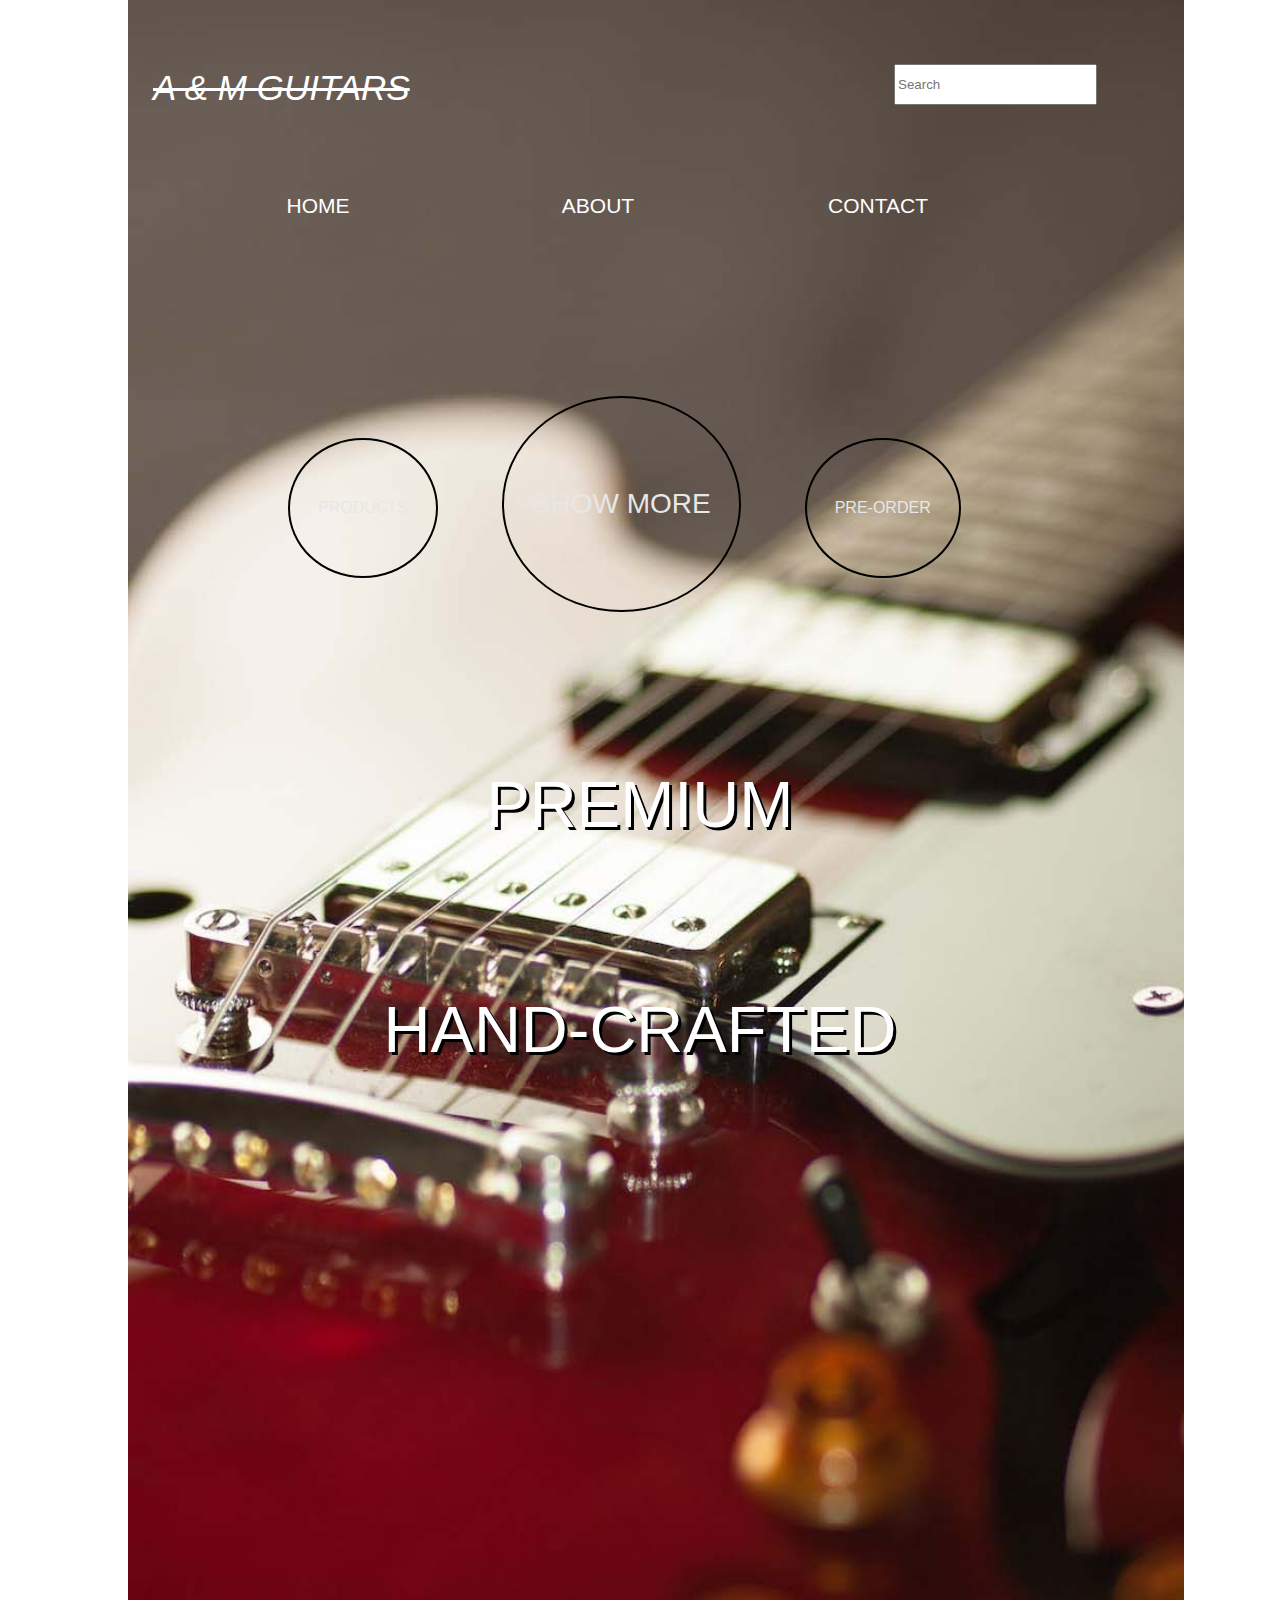
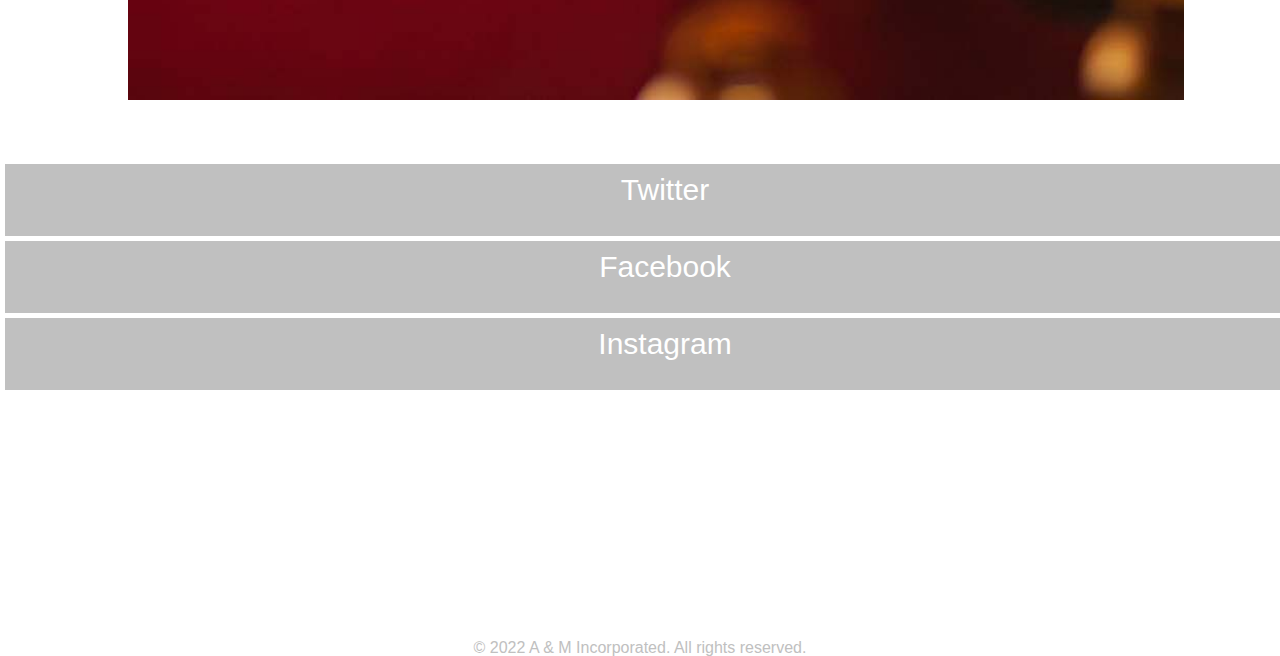
<file: index.html>
<!DOCTYPE html>
<html lang="en">
<head>
    <meta charset="UTF-8">
    <meta http-equiv="X-UA-Compatible" content="IE=edge">
    <meta name="viewport" content="width=device-width, initial-scale=1.0">
    <title>Document</title>
    <link href="css/style1.css" rel="stylesheet">
</head>
<body>
<header role="banner">
<div class="container">
    <!-- h1 heading, -->
        <h1> A & M GUITARS</h1>
        <img src="images/guitar.jpg"alt=>
        <form> 
            <div class="container">  <!--sskip links setup. -->
                <ul class="skip-links">
                    <li><a href="#nav">Skip to main nav</a></li>
                    <li><a href="#main">Skip to main content</a></li>
                    <input type = "text" id="search" name="search" placeholder="Search" >
            </ul>
        
            
                
            
            
            </div>   
        </form>
        
</header>
  <!--spacing for the heading. -->

  <nav role="navigation">
    
    <div class="container">  
    <ul> 
        <li><a href="index.html">HOME</a></li>
        <li><a href="about.html">ABOUT</a></li>
        <li><a href="contact.html">CONTACT</a></li>
    </ul>
    </div> 
    
 
    
    
     <!-- End container-->
</nav> 
<div class="container">
<div class="buttoncontainer">
    <button class="button button1">PRODUCTS</button>
    <button class="button button2">SHOW MORE</button>
    <button class="button button3">PRE-ORDER</button>
</div>
<div class="premium">
    <h2>PREMIUM</h2>
    <h3>HAND-CRAFTED</h3>

</div> <!-- endcontainer -->
</div>
</body>
<br>
</br>
<footer>
   <div class="footercontainer">
    <a href="https://twitter.com" class="fa fa-instagram" aria-label="link to Twitter">Twitter</a>
    <a href="https://www.facebook.com/?stype=lo&jlou=AffUvw-MtwrPA8P0VitQSLNwS2Om5nyZKgcdgQ_MPsMu3W-NM8a3JEhWRNuA-ptX2aDXkvngNRgJN_wawySFqsuT2gz0d70CS_m9xnwY7q50bQ&smuh=33552&lh=Ac_TQ0VKQULKv3amAfs" class="fa fa-facebook" aria-label="link to facebook">Facebook</a>
    <a href="https://www.instagram.com" class="fa fa-instagram" aria-label="link to Instagram">Instagram</a>
    
        <p>© 2022 A & M Incorporated. All rights reserved. </p>
    </div> 

</footer>
</html>
</file>
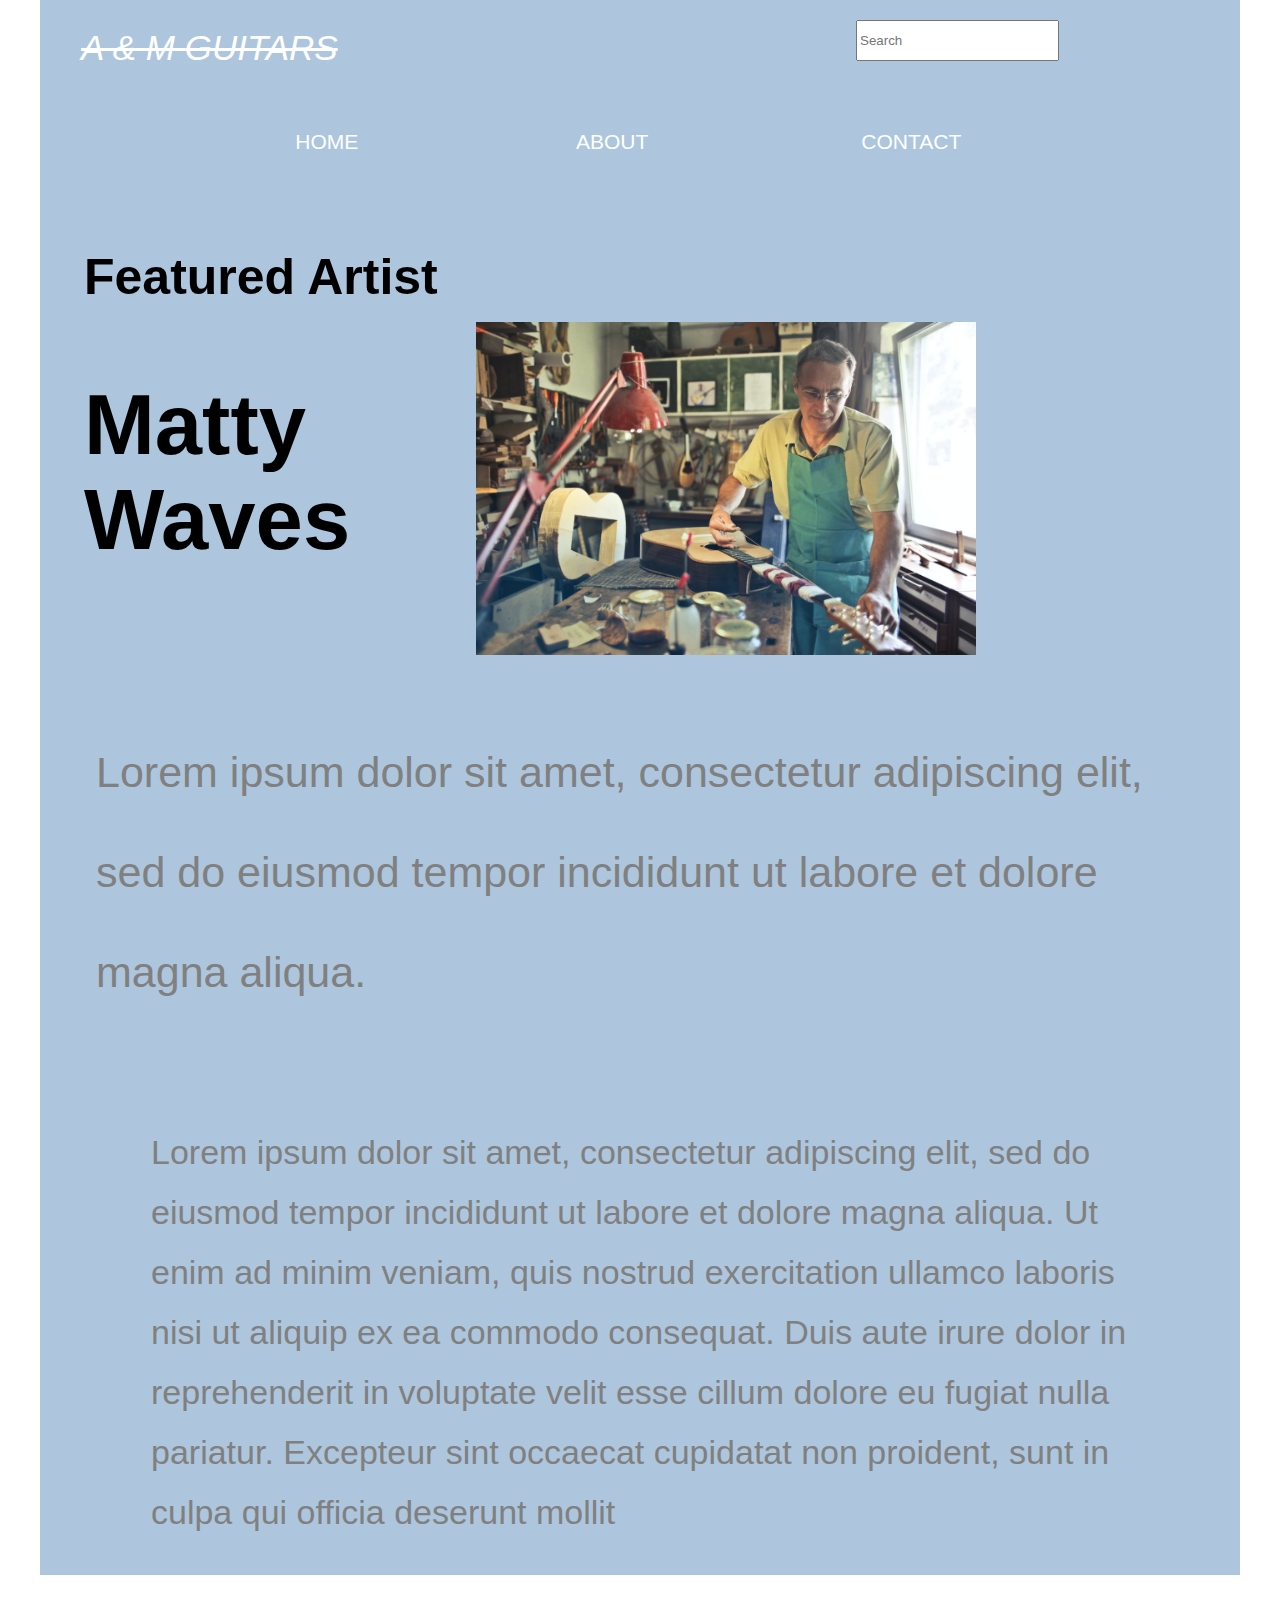
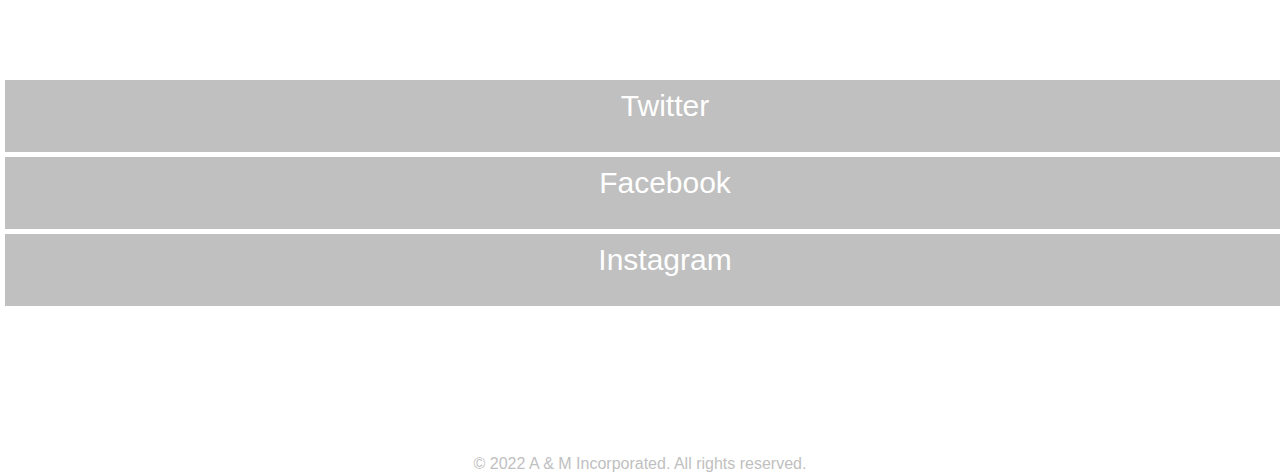
<file: about.html>
<!DOCTYPE html>
<html lang="en">
<head>
    <meta charset="UTF-8">
    <meta http-equiv="X-UA-Compatible" content="IE=edge">
    <meta name="viewport" content="width=device-width, initial-scale=1.0 ">
    <title>Document</title>
    <link href="css/style2.css" rel="stylesheet">
</head>
<body>
<header role="banner">
<div class="container">
        <h1> A & M GUITARS</h1>
        <form> 
    
            <input type = "text" id="search" name="search" placeholder="Search">
            
        
            
            
            
            
            
        </form>
        <form> 
            <div class="container">
                <ul class="skip-links"> <!--skip links setup. -->
                    <li><a href="#nav">Skip to main nav</a></li>
                    <li><a href="#main">Skip to main content</a></li>
                
            </ul>
        
            
                
            
            
            </div>   
        </form>
        
</header>
  <!--spacing for the heading. -->

  <nav role="navigation">
</div>    
    <div class="container">  
    <ul> 
        <li><a href="index.html">HOME</a></li>
        <li><a href="about.html">ABOUT</a></li>
        <li><a href="contact.html">CONTACT</a></li>
    </ul>
    </div>
  </nav>
 
    <div class="container">
        <!-- h2 heading, -->
        <h2>Featured Artist</h2>
        <h3>Matty</h3>
        <h4>Waves</h4>
        <div class="working">
        <img class="responsive" src="images/workshop.png" width="500px"
        alt="working">
        </div>
        <div class="paragraph1">
            <p>Lorem ipsum dolor sit amet, consectetur adipiscing elit, sed do eiusmod tempor incididunt ut labore et dolore magna aliqua. </p>
        </div> <!-- endcontainer -->

        <div class="paragraph2">
            <p>Lorem ipsum dolor sit amet, consectetur adipiscing elit, sed do eiusmod tempor incididunt ut labore et dolore magna aliqua. Ut enim ad minim veniam, quis nostrud exercitation ullamco laboris nisi ut aliquip ex ea commodo consequat. Duis aute irure dolor in reprehenderit in voluptate velit esse cillum dolore eu fugiat nulla pariatur. Excepteur sint occaecat cupidatat non proident, sunt in culpa qui officia deserunt mollit </p>
        </div>        
    </div>


<footer>
   <div class="container1">
    <a href="https://twitter.com" class="fa fa-instagram" aria-label="link to Twitter">Twitter</a>
    <a href="https://www.facebook.com/?stype=lo&jlou=AffUvw-MtwrPA8P0VitQSLNwS2Om5nyZKgcdgQ_MPsMu3W-NM8a3JEhWRNuA-ptX2aDXkvngNRgJN_wawySFqsuT2gz0d70CS_m9xnwY7q50bQ&smuh=33552&lh=Ac_TQ0VKQULKv3amAfs" class="fa fa-facebook" aria-label="link to facebook">Facebook</a>
    <a href="https://www.instagram.com" class="fa fa-instagram" aria-label="link to Instagram">Instagram</a>
    
        <div class="copyright">
            <p>© 2022 A & M Incorporated. All rights reserved. </p>
        </div>
    </div> 

</footer>
</html>
</file>
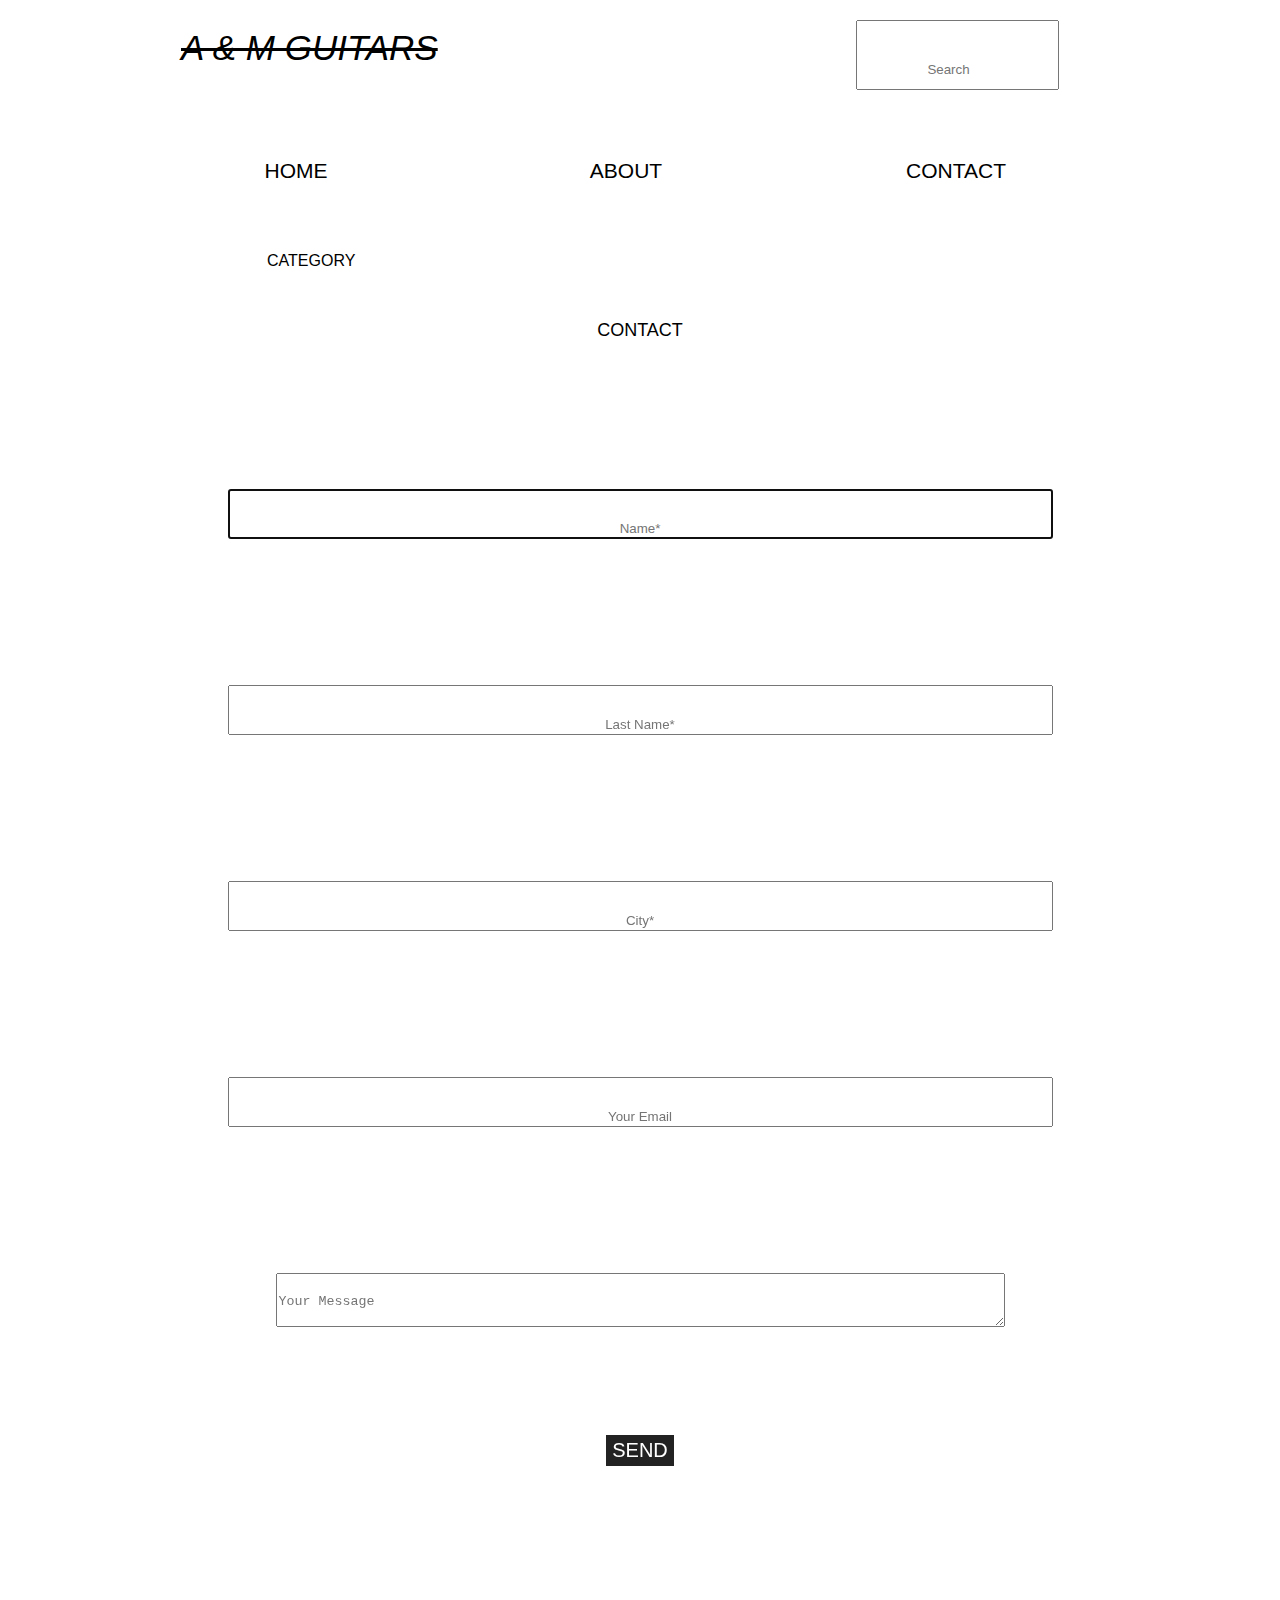
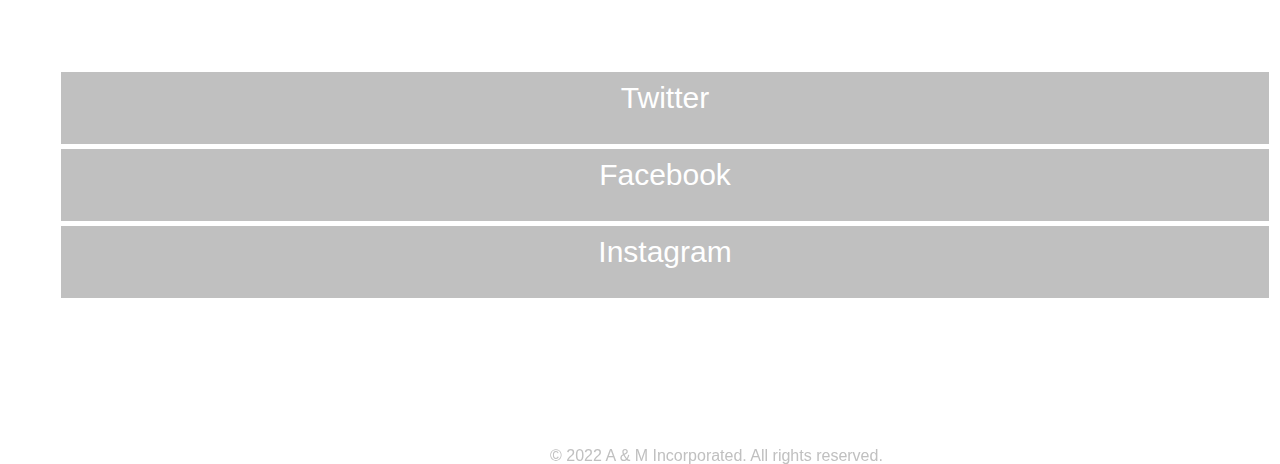
<file: contact.html>
<!DOCTYPE html>
<html lang="en">
<head>
    <meta charset="UTF-8">
    <meta http-equiv="X-UA-Compatible" content="IE=edge">
    <meta name="viewport" content="width=device-width, initial-scale=1.0">
    <title>Document</title>
    <link href="css/style3.css" rel="stylesheet">
</head>
<body>
<header role="banner">
<div class="container">
    <!-- h1 heading, -->
        <h1> A & M GUITARS</h1>
        <form> 
    <div class="search">
            <input type = "text" id="search" name="search" placeholder="Search">
            
        
            
            
            
            
        </div>   
        </form>
        <form> 
            <div class="container">
                <ul class="skip-links"> <!--skip links setup. -->
                    <li><a href="#nav">Skip to main nav</a></li>
                    <li><a href="#main">Skip to main content</a></li>
                
            </ul>
        
            
                
            
            
            </div>   
        </form>  
    </header>
  <!--spacing for the heading. -->
<body>
     <nav role="navigation">
    
       <div class="container">  
       <ul> 
           <li><a href="index.html">HOME</a></li>
           <li><a href="about.html">ABOUT</a></li>
           <li><a href="contact.html">CONTACT</a></li>
       </ul>
       </div>
     </nav> 
     <div class="dropdown">
       <button class="dropdownbutton">CATEGORY</button>
       <div class="dropdown-content">
         <a href="#">Personel</a>
         <a href="#">FAQ</a>
       </div>
     </div>
    
     <div class="container2">
        <form id="contact" action="" method="post">
        <h3>CONTACT</h3>

        <fieldset><input id="names" tabindex="1" required="" type="text" size="100" autofocus="" placeholder="Name*" /></fieldset>
        &nbsp;
        <fieldset><input id="lastnames" tabindex="2" required="" type="text" size="100" placeholder="Last Name*" /></fieldset>
        &nbsp;
        <fieldset><input id="location" tabindex="3" required="" type="address" size="100" placeholder="City*" /></fieldset>
        &nbsp;
        <fieldset><input id="webemail" tabindex="4" required="" type="email" size="100" placeholder="Your Email" /></fieldset>
        &nbsp;
        <fieldset><textarea id="messages" tabindex="5" required=""  size="100" placeholder="Your Message"></textarea></fieldset>
        &nbsp;
        <fieldset><button id="contact-submit" name="submit" type="submit" data-submit="...Sending">SEND</button></fieldset>
        </form>
    </div> <!-- endcontainer -->
</body>
    
    <footer>
        <div class="container">
            <a href="https://twitter.com" class="fa fa-instagram" aria-label="link to Twitter">Twitter</a>
         <a href="https://www.facebook.com/?stype=lo&jlou=AffUvw-MtwrPA8P0VitQSLNwS2Om5nyZKgcdgQ_MPsMu3W-NM8a3JEhWRNuA-ptX2aDXkvngNRgJN_wawySFqsuT2gz0d70CS_m9xnwY7q50bQ&smuh=33552&lh=Ac_TQ0VKQULKv3amAfs" class="fa fa-facebook"style="text-align:center;" aria-label="link to facebook">Facebook</a>
         <a href="https://www.instagram.com" class="fa fa-instagram"style="text-align:center;" aria-label="link to Instagram">Instagram</a>
        </div>     
            <div class="copyright">
                 <p>© 2022 A & M Incorporated. All rights reserved. </p>
             </div>
         
     
     </footer>
</html>
</file>
<file: css/style1.css>
/* http://meyerweb.com/eric/tools/css/reset/ 
   v2.0 | 20110126
   License: none (public domain)
*/

html, body, div, span, applet, object, iframe,
h1, h2, h3, h4, h5, h6, p, blockquote, pre,
a, abbr, acronym, address, big, cite, code,
del, dfn, em, img, ins, kbd, q, s, samp,
small, strike, strong, sub, sup, tt, var,
b, u, i, center,
dl, dt, dd, ol, ul, li,
fieldset, form, label, legend,
table, caption, tbody, tfoot, thead, tr, th, td,
article, aside, canvas, details, embed, 
figure, figcaption, footer, header, hgroup, 
menu, nav, output, ruby, section, summary,
time, mark, audio, video {
	margin: 0;
	padding: 0;
	border: 0;
	font-size: 100%;
	font: inherit;
	vertical-align: baseline;
}
/* HTML5 display-role reset for older browsers */
article, aside, details, figcaption, figure, 
footer, header, hgroup, menu, nav, section {
	display: block;
}
body {
	line-height: 1;
}
ol, ul {
	list-style: none;
}
blockquote, q {
	quotes: none;
}
blockquote:before, blockquote:after,
q:before, q:after {
	content: '';
	content: none;
}
table {
	border-collapse: collapse;
	border-spacing: 0;
}   

body {
    background-color: white; /* sets bckg colour */
}

.container {
    width: 1024px; 
    margin: 0 auto;
}

header .container {
    position: relative;
}
header .container h1 {

}

h1{
   position: absolute;
   font-family: Verdana, Geneva, Tahoma, sans-serif; 
   color: white;
   font-style: italic;
   font-size: 35px;
   margin-top: 70px;
   margin-left: 25px;
   text-decoration: line-through;
   
 }
 .container{
   position: relative;
   max-width: 1024px;
   margin: 0 auto;
 }

  img{
    width: 100%;
    position:absolute;
    z-index:-1;
    height: 1700px;

  }
 /* / DESKTOP STYLES HERE /
    / NAVIGATION SECTION / */
  nav a:link,
nav a:visited {
    text-align: center;
    display:  block;
    color: white;
    font-size: 21px;
    padding: 20px;
    text-decoration: none;
    text-align: center;
    font-family: Arial, Helvetica, sans-serif;
    margin-left: 100px;
    width: 50%;
}
  
  ul {
      list-style-type: none;
      margin: 0;
      padding-top: 50px;
      overflow: hidden;
      background-color: transparent;
    }
    
    li {
      float: left;
    }
    a:focus{
      outline: 4px solid black;
    }
    .skip-links{
      list-style: none;
      margin: 0;
      padding: 0;
      z-index: -1;
    }
   
    .skip-links a:focus{
      top: 0;
    }
    li a {
      display: block;
      color: white;
      text-align: center;
      padding: 16px;
      text-decoration: none;
    }
    .skip-links a{
      color: transparent;
      padding: 1.5em 1em;
      font-weight: bold
      position: absolute;
      top: -3em;
      
    }
    li a:hover {
      background-color: #111111;
      border-radius: 20%;
      opacity: 0.7;
    }

header form input {
  flex-grow: 1;
  height: 35px;
  padding-right: 20px;
  margin-left: 750px;
  margin-top: 0px;
  margin-bottom: 20px;
 
}

.button {
  border: 2px solid black;
  background-color: transparent;
  color: #e7e7e7;
  text-decoration: 3px solid black;
  padding: 59px 28px;
  font-size: 16px;
  cursor: pointer;
  margin-left: 160px;
  margin-right: -100px;
  margin-top: 160px;
  align-self: center;
}

.button1 {border-radius: 50%;}
.button2 {border-radius: 50%;}
.button3 {border-radius: 50%;}

.button {
  border-color: black;
  color: #e7e7e7;
}

.button:hover {
  background: black;
}

.button2 {
  font-size: 28px;
  padding: 90px 28px;
}
h2{
  text-align: center;
  margin-top: 160px;
  font-family: Arial, Helvetica, sans-serif;
  color: white;
  font-size: 65px;
  display: block;
  text-shadow: 3px 3px black;
  

}
h3{
  text-align: center;
  margin-top: 160px;
  font-family: Arial, Helvetica, sans-serif;
  color: white;
  font-size: 65px;
  display: block;
  text-shadow: 3px 3px black;
  margin-bottom: 470px;
  

}
.footercontainer{
  padding-bottom: 290px;
  background-color: white;
  margin-top: 200px;
  height: 50px;
  position: relative;
  
}
/* input buttons for social media set */
.fa {
    
  text-decoration: none;
  margin: 5px 5px;
  font-size: 30px;
  font-family: Arial, Helvetica, sans-serif;
  width: 100%;
  height: 50px;
  padding-left: 0px;
  text-align: center;
  margin-right: 20px;
  
  
}

.fa:hover {
    opacity: 0.7;
    transition-duration: .3s;
}


    .fa-facebook {
      padding: 11px 20px;
      background: silver;
      color: white;
      border-radius: 0%;
      text-align: center;
      display: block;
      transition: all 2s;
      
      
    }
    
    .fa-twitter {
      padding: 11px 20px;
      background: silver;
      color: white;
      text-align: center;
      border-radius: 0%;
      display: block;
      font-size: 40px;
      
    }
    .fa-instagram {
      padding: 11px 20px;
      background: silver;
      color: white;
      text-align: center;
      border-radius: 0%;
      display: block;
    }
    .footercontainer{
      margin-bottom: 100px;
    }
p{
  text-align: center;
  margin-top: 250px;
  color: silver;
  font-family: Arial, Helvetica, sans-serif;
  
}
button{
  background-color: #222222;
  border-style: solid ;
  border-width: 1px;
  border-color: white;
  color: white;
  padding: 4px 6px;
  text-align: center;
  text-decoration: none;
  display: inline-block;
  font-size: 20px;
  margin-top: -20px;
  margin-left: 90px;
}

/* sets media queries */
@media screen and (min-width: 760px) {

  .container {
      width: 906px;
      margin: 0 auto;
  }
   
}

@media screen and (min-width: 1200px) {

.container {
      width: 1168px;
      padding: 0 16px;
      margin: 0 auto;
  }

  nav .grid-container {
    display: grid;
}


    nav a:link {
        float: left;
        width: 140px;
    }

    nav {
        display: flex; 
    }

    nav li.current a:link,
    nav li.current a:visited 

    .container{
      display: flex;
    }

    .container{
      width: 100%;
    }
    
      
      
      
    }
</file>
<file: css/style2.css>
/* http://meyerweb.com/eric/tools/css/reset/ 
   v2.0 | 20110126
   License: none (public domain)
*/

html, body, div, span, applet, object, iframe,
h1, h2, h3, h4, h5, h6, p, blockquote, pre,
a, abbr, acronym, address, big, cite, code,
del, dfn, em, img, ins, kbd, q, s, samp,
small, strike, strong, sub, sup, tt, var,
b, u, i, center,
dl, dt, dd, ol, ul, li,
fieldset, form, label, legend,
table, caption, tbody, tfoot, thead, tr, th, td,
article, aside, canvas, details, embed, 
figure, figcaption, footer, header, hgroup, 
menu, nav, output, ruby, section, summary,
time, mark, audio, video {
	margin: 0;
	padding: 0;
	border: 0;
	font-size: 100%;
	font: inherit;
	vertical-align: baseline;
}
/* HTML5 display-role reset for older browsers */
article, aside, details, figcaption, figure, 
footer, header, hgroup, menu, nav, section {
	display: block;
}
body {
	line-height: 1;
}
ol, ul {
	list-style: none;
}
blockquote, q {
	quotes: none;
}
blockquote:before, blockquote:after,
q:before, q:after {
	content: '';
	content: none;
}
table {
	border-collapse: collapse;
	border-spacing: 0;
}   

body {
    background-color: white; /* sets bckg colour */
}


header .container {
    position: relative;
}
header .container h1 {

}

h1{
   position: absolute;
   font-family: Verdana, Geneva, Tahoma, sans-serif; 
   color: white;
   font-style: italic;
   font-size: 35px;
   margin-top: 30px;
   margin-left: 25px;
   text-decoration: line-through;
   
 }
 .container{
   position: relative;
   width: 1024px;
   margin: 0 auto;
   background-color: #ADC6DD;
 }
 /* / DESKTOP STYLES HERE /
    / NAVIGATION SECTION / */
 nav a:link,
nav a:visited {
    text-align: center;
    display:  block;
    color: white;
    font-size: 21px;
    padding: 20px;
    text-decoration: none;
    text-align: center;
    font-family: Arial, Helvetica, sans-serif;
    margin-left: 180px;
    width: 50%;
}
.skip-links a:focus{
    top: 0;
  } 
.skip-links{
    list-style: none;
    margin: 0;
    padding: 0;
  }
  .skip-links a{
    position: absolute;
    top: -3em;
    background-color: white;
    color:white;
    padding: 1.5em 1em;
    font-weight: bold;
    z-index: -1;
  }
 
  ul {
      list-style-type: none;
      margin: 0;
      padding-top: 50px;
      overflow: hidden;
      background-color: transparent;
    }
    
    li {
      float: left;
      text-align: center;
    }
    a:hover{
        opacity: 0.7;
    } 
    a:focus{
        outline: 4px solid black;
    }
    li a {
      display: block;
      color: white;
      text-align: center;
      padding: 16px;
      
    }
    
    li a:hover {
        background-color: black;
        border: 2px black;
        border-style: solid;
        border-radius: 20%;
      }

header form input {
  flex-grow: 1;
  height: 35px;
  padding-right: 20px;
  margin-left: 800px;
  margin-top: 20px;
 
}
h2{
font-family: Arial, Helvetica, sans-serif;
font-size: 50px;
font-weight: bold;
padding-left: 28px;
padding-top: 80px;
}
h3{
    font-family: Arial, Helvetica, sans-serif;
    font-size: 85px;
    font-weight: bold;
    padding-left: 28px;
    padding-top: 80px;
    display: inline-block;
    
}
h4{
    font-family: Arial, Helvetica, sans-serif;
    font-size: 85px;
    font-weight: bold;
    padding-left: 28px;
    padding-top: 10px;
    
    
}
.responsive {
    width: 100%;
    max-width: 500px;
    margin-left: 420px;
    margin-top: -240px;
    
}

.paragraph1{
    font-family: Arial, Helvetica, sans-serif;
    bottom: 33px;
    color: grey;
    font-size: 43px;
    line-height: 100px;
    position: relative;
    margin-right: 7px;
    margin-left: 10px;
    margin-top: 100px;
    padding-left: 30px;
    padding-right: 30px;
    
}

.paragraph2{
    font-family: Arial, Helvetica, sans-serif;
    bottom: 33px;
    color: grey;
    font-size: 34px;
    line-height: 60px;
    position: relative;
    margin-right: 7px;
    margin-left: 10px;
    margin-top: 100px;
    padding-left: 85px;
    padding-right: 85px;
    text-align: left;
    margin-bottom: -100px;
}
footer{
    padding-top: 200px;
}
/* input buttons for social media set */
.fa {
    
    text-decoration: none;
    margin: 5px 5px;
    font-size: 30px;
    width: 100%;
    height: 50px;
    padding-left: 0px;
    text-align: center;
    margin-right: 20px;
    font-family: Arial, Helvetica, sans-serif;
    transition: all 2s;
    
}
  
  .fa:hover {
      opacity: 0.7;
      transition-duration: .3s;
  }
  
  
      .fa-facebook {
        padding: 11px 20px;
        background: silver;
        color: white;
        border-radius: 0%;
        text-align: center;
        display: block;
        
        
      }
      
      .fa-twitter {
        padding: 11px 20px;
        background: silver;
        color: white;
        text-align: center;
        border-radius: 0%;
        display: block;
        font-size: 40px;
        
      }
      .fa-instagram {
        padding: 11px 20px;
        background: silver;
        color: white;
        text-align: center;
        border-radius: 0%;
        display: block;
      }
      .footercontainer{
        margin-bottom: 100px;
      }
      .copyright{
        text-align: center;
        margin-top: 150px;
        color: silver;
        font-family: Arial, Helvetica, sans-serif;
        
      }
      button{
        background-color: #222222;
        border-style: solid ;
        border-width: 1px;
        border-color: white;
        color: white;
        padding: 4px 6px;
        text-align: center;
        text-decoration: none;
        display: inline-block;
        font-size: 20px;
        margin-top: 8px;
        margin-left: 0px;
    }


/* sets media queries */
      @media screen and (min-width: 760px) {

        .container {
            width: 960px;
            margin: 0 auto;
        }
         
    }
    
    @media screen and (min-width: 1200px) {
    
    .container {
            width: 1168px;
            padding: 0 16px;
            margin: 0 auto;
        }
      
        .working {
            display: flex;
            width: 500px;
            max-width: 500px; 
        }

        .fa{
            
            
        }
</file>
<file: css/style3.css>
/* http://meyerweb.com/eric/tools/css/reset/ 
   v2.0 | 20110126
   License: none (public domain)
*/

html, body, div, span, applet, object, iframe,
h1, h2, h3, h4, h5, h6, p, blockquote, pre,
a, abbr, acronym, address, big, cite, code,
del, dfn, em, img, ins, kbd, q, s, samp,
small, strike, strong, sub, sup, tt, var,
b, u, i, center,
dl, dt, dd, ol, ul, li,
fieldset, form, label, legend,
table, caption, tbody, tfoot, thead, tr, th, td,
article, aside, canvas, details, embed, 
figure, figcaption, footer, header, hgroup, 
menu, nav, output, ruby, section, summary,
time, mark, audio, video {
	margin: 0;
	padding: 0;
	border: 0;
	font-size: 100%;
	font: inherit;
	vertical-align: baseline;
}
/* HTML5 display-role reset for older browsers */
article, aside, details, figcaption, figure, 
footer, header, hgroup, menu, nav, section {
	display: block;
}
body {
	line-height: 1;
}
ol, ul {
	list-style: none;
}
blockquote, q {
	quotes: none;
}
blockquote:before, blockquote:after,
q:before, q:after {
	content: '';
	content: none;
}
table {
	border-collapse: collapse;
	border-spacing: 0;
}   

body {
    background-color: white; /* sets bckg colour */
}


header .container {
    position: relative;
}

.search{
    padding-top: -20px;
}


h1{
    position: absolute;
    font-family: Verdana, Geneva, Tahoma, sans-serif; 
    color: black;
    font-style: italic;
    font-size: 35px;
    margin-top: 30px;
    margin-left: 25px;
    text-decoration: line-through;
    
  }
  .container{
    position: relative;
    width: 1024px;
    margin: 0 auto;
    background-color: white;
  }
 /* / DESKTOP STYLES HERE /
    / NAVIGATION SECTION / */
  nav a:link,
 nav a:visited {
     text-align: center;
     display:  block;
     color: black;
     font-size: 21px;
     padding: 20px;
     text-decoration: none;
     text-align: center;
     font-family: Arial, Helvetica, sans-serif;
     margin-left: 150px;
     width: 50%;
 }
 .skip-links{
    list-style: none;
    margin: 0;
    padding: 0;
  }
 
  .skip-links a{
    position: absolute;
    top: -3em;
    background-color: white;
    color:white;
    padding: .5em 1em;
    font-weight: bold;
    z-index: -1;
  }
  .skip-links a:focus{
    top: 0;
  } 
   ul {
       list-style-type: none;
       margin: 0;
       padding-top: 50px;
       overflow: hidden;
       background-color: transparent;
     }
     a:focus{
        outline: 4px solid black;
     }
     
     li {
       float: left;
     }
     
     li a {
       display: block;
       color: black;
       text-align: center;
       padding: 16px;
       text-decoration: none;
     }
     
     li a:hover {
       background-color: white;
       border: 2px black;
       border-style: solid;
       border-radius: 20%;
     }
 
 header form input {
   flex-grow: 1;
   height: 35px;
   padding-right: 20px;
   margin-left: 800px;
   margin-top: 20px;
  
}
.container2 {
    margin-left: 0px;
    
}

input[type="radio"] {
    margin-left: 5px;
    margin-right: -20px;

  }
  fieldset{
    padding-top: 30px;
    margin-top: 50px;
    text-align: center;
  }
  input{
    
        padding-top: 30px;
        margin-top: 50px;
        text-align: center;
      
  }
  h3{
    font-family: Arial, Helvetica, sans-serif;
    font-size: 18px;
    padding-bottom: 20px;
    text-align: center;
  }
  textarea{
    padding-top: 20px;
    margin-top: 50px;
    padding-right: 550px;
  }
  button{
    background-color: #222222;
    border-style: solid ;
    border-width: 1px;
    border-color: white;
    color: white;
    padding: 4px 6px;
    text-align: center;
    text-decoration: none;
    display: inline-block;
    font-size: 20px;
    margin-top: 8px;
    margin-left: 0px;
}
footer{
    padding-top: 200px;
}
/* input buttons for social media set */
.fa {
    
    text-decoration: none;
    margin: 5px 5px;
    font-size: 30px;
    width: 100%;
    height: 50px;
    padding-left: 0px;
    text-align: center;
    font-family: Arial, Helvetica, sans-serif;
    transition: all 2s;
    
    
}
  
  .fa:hover {
      opacity: 0.7;
      transition-duration: .3s;
  }
  
  
      .fa-facebook {
        padding: 11px 20px;
        background: silver;
        color: white;
        border-radius: 0%;
        text-align: center;
        display: block;
        
        
      }
      
      .fa-twitter {
        padding: 11px 20px;
        background: silver;
        color: white;
        text-align: center;
        border-radius: 0%;
        display: block;
        font-size: 40px;
        
      }
      .fa-instagram {
        padding: 11px 20px;
        background: silver;
        color: white;
        text-align: center;
        border-radius: 0%;
        display: block;
        
        
        
      }
      .footercontainer{
        margin-bottom: 100px;
      }
      .copyright{
        margin-left: 550px;
        margin-top: 150px;
        color: silver;
        font-family: Arial, Helvetica, sans-serif;
        
      }
  
/* dropdown menu styles */
.dropdownbutton {
    background-color: transparent;
    color:black;
    padding: 16px;
    font-size: 16px;
    font-family: Arial, Helvetica, sans-serif;
    border-style: solid;
    border-color:3px black;
    margin-left: 250px;
    margin-top: 25px;
    margin-bottom: 25px;
    padding-right: 680px;
    padding-top: 25px;
    padding-bottom: 25px;
}
 
  .dropdown {
    position: relative;
    display: inline-block;
    
  }
  
  .dropdown-content {
    display: none;
    position: absolute;
    background-color: #f1f1f1;
    min-width: 160px;
    box-shadow: 0px 8px 16px 0px rgba(0,0,0,0.2);
    z-index: 1;
    font-family: Arial, Helvetica, sans-serif;
    margin-left: 280px;
  }
  
  .dropdown-content a {
    color: black;
    padding: 12px 16px;
    text-decoration: none;
    display: block;
  }
  
  .dropdown-content a:hover {background-color: #ddd;}
  
  .dropdown:hover .dropdown-content {display: block;}
  
  .dropdown:hover .dropdownbutton {background-color: #f1f1f1;}
  .dropdown:hover .dropdownbutton {border-color: 3px #ADC6DD;}


  /* sets media queries */
  @media screen and (min-width: 760px) {

    .container {
        width: 906px;
        margin: 0 auto;
    }
     
  }
  
  @media screen and (min-width: 1200px) {
  
  .container {
        width: 1168px;
        padding: 0 16px;
        margin: 0 auto;
    }
  
    nav .grid-container {
      display: grid;
  }
  
  
      nav a:link {

          width: 140px;
      }
  
      nav {
          display: flex; 
      }
  
      nav li.current a:link,
      nav li.current a:visited 
  
      
  
      .container{
        width: 100%;
      }
     
       
      h1{
        padding-left: 100px;
      }
</file>
